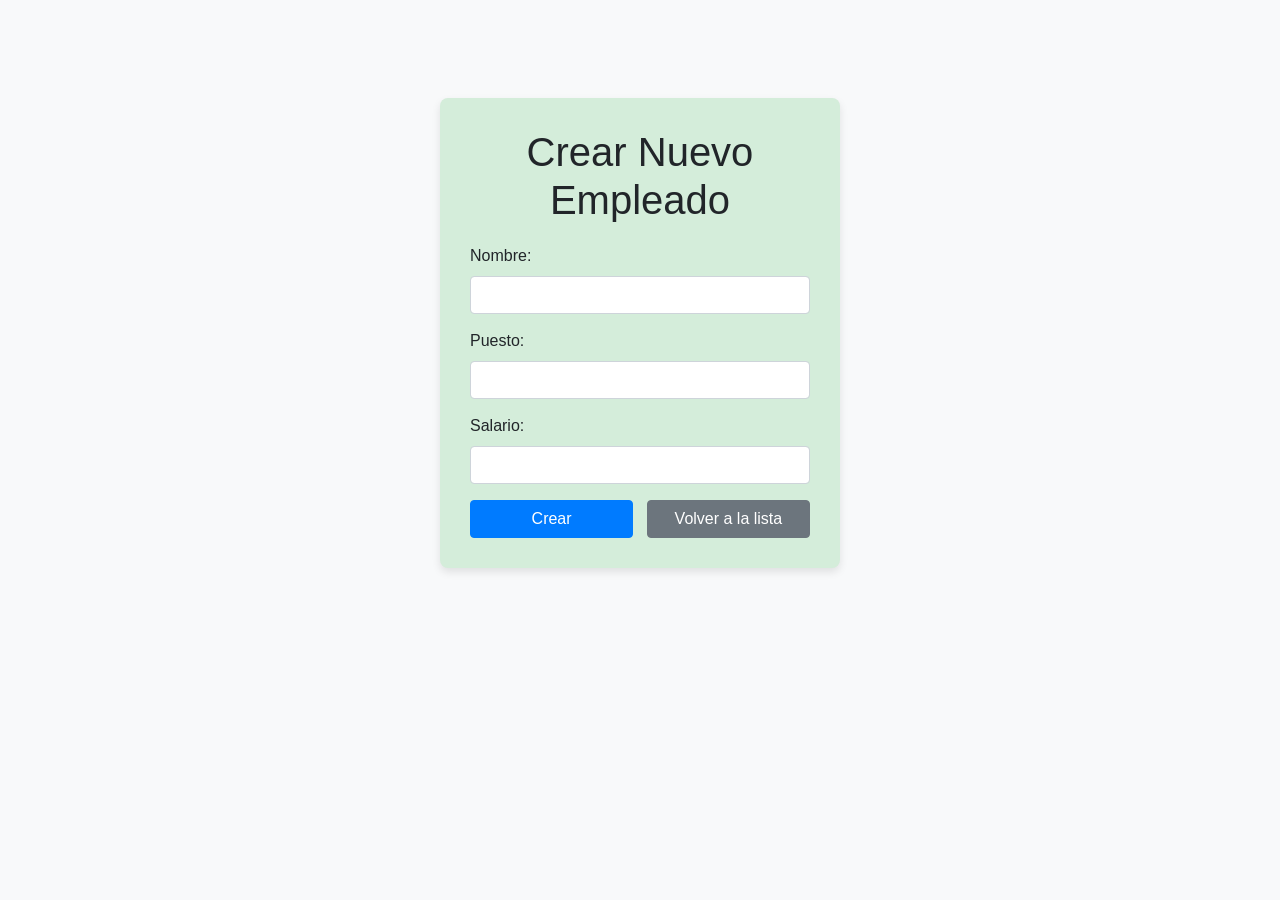
<file: templates/create.html>
<!DOCTYPE html>
<html lang="es">
<head>
    <meta charset="UTF-8">
    <meta name="viewport" content="width=device-width, initial-scale=1.0">
    <title>Crear Empleado</title>
    <link href="https://maxcdn.bootstrapcdn.com/bootstrap/4.5.2/css/bootstrap.min.css" rel="stylesheet">
    <style>
        body {
            background-color: #f8f9fa; /* Color de fondo claro */
        }
        .container {
            margin-top: 50px;
            background-color: #d4edda; /* Color verde claro */
            padding: 30px;
            border-radius: 8px;
            box-shadow: 0 4px 8px rgba(0, 0, 0, 0.1);
            max-width: 400px; /* Ancho máximo del formulario */
        }
        h1 {
            text-align: center;
            margin-bottom: 20px;
        }
        .btn {
            width: 48%; /* Hacer que los botones sean más pequeños */
        }
        .btn-primary {
            background-color: #007bff; /* Azul */
            border-color: #007bff;
        }
        .btn-secondary {
            background-color: #6c757d; /* Gris */
            border-color: #6c757d;
        }
        .form-group {
            margin-bottom: 15px;
        }
        .button-group {
            display: flex;
            justify-content: space-between; /* Alinear botones horizontalmente */
        }
    </style>
</head>
<body>
    <br>
    <br>
    <div class="container">
       
        <h1>Crear Nuevo Empleado</h1>
        <form method="POST">
            <div class="form-group">
                <label for="nombre">Nombre:</label>
                <input autocomplete="off" type="text" class="form-control" name="nombre" id="nombre" required>
            </div>
            <div class="form-group">
                <label for="puesto">Puesto:</label>
                <input autocomplete="off" type="text" class="form-control" name="puesto" id="puesto" required>
            </div>
            <div class="form-group">
                <label for="salario">Salario:</label>
                <input autocomplete="off" type="text" class="form-control" name="salario" id="salario" required>
            </div>
            <div class="button-group mt-3">
                <button type="submit" class="btn btn-primary">Crear</button>
                <a href="{{ url_for('index') }}" class="btn btn-secondary">Volver a la lista</a>
            </div>
        </form>
    </div>

    <script src="https://code.jquery.com/jquery-3.5.1.slim.min.js"></script>
    <script src="https://cdn.jsdelivr.net/npm/@popperjs/core@2.0.7/dist/umd/popper.min.js"></script>
    <script src="https://maxcdn.bootstrapcdn.com/bootstrap/4.5.2/js/bootstrap.min.js"></script>
</body>
</html>
</file>
